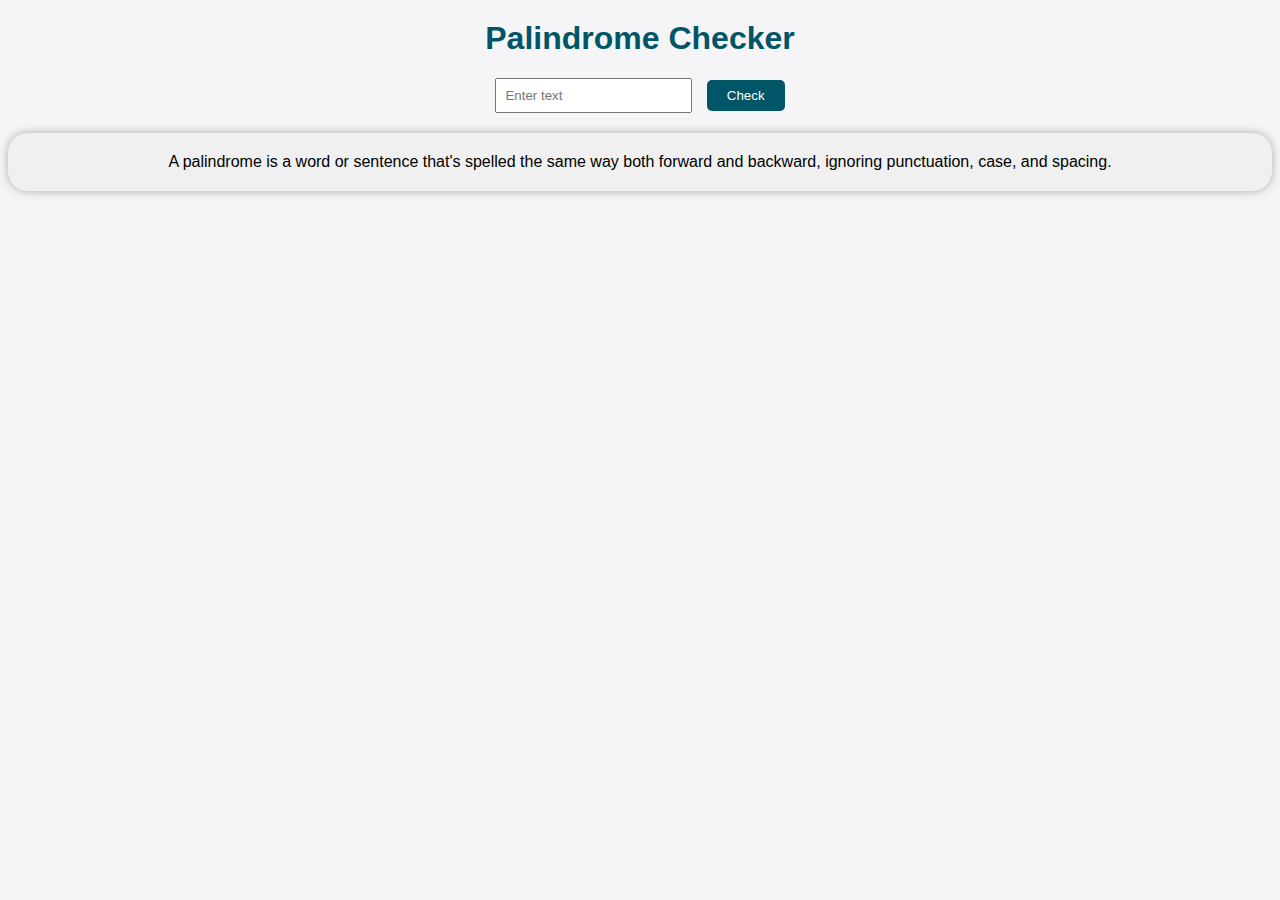
<file: index.html>
<!DOCTYPE html>
<html lang="en">
<head>
    <meta charset="UTF-8">
    <meta name="viewport" content="width=device-width, initial-scale=1.0">
    <title>Palindrome Checker</title>
    <link rel="stylesheet" href="styles.css">
    <meta name="description" content="Use this simple Palindrome Checker tool to determine whether a word or phrase is spelled the same way forward and backward, disregarding punctuation, case, and spacing.">
</head>
<body>
    <h1>Palindrome Checker</h1>
    <input type="text" id="text-input" placeholder="Enter text">
    <button id="check-btn">Check</button>
    <div id="result"></div>
        <p class="dialog-globe">A palindrome is a word or sentence that's spelled the same way both forward and backward, ignoring punctuation, case, and spacing.</p>

    
    <script src="script.js" defer></script>
</body>
</html>
</file>
<file: styles.css>
/* styles.css */

h1 {
  text-align: center; /* Center the text */
  color: #005566; /* Set text color */
  font-size: 32px; /* Set font size */
  margin-top: 20px; /* Add some space above the title */
}

.dialog-globe {
          background-color: #f0f0f0;
          border-radius: 20px;
          box-shadow: 0 0 10px rgba(0, 0, 0, 0.3);
          padding: 20px;
          margin-top: 20px;
      }



body {
  font-family: Arial, sans-serif;
  text-align: center;
  background-color: #f5f5f7;

}

#text-input {
  padding: 8px;
  margin-right: 10px;
}

#check-btn {
  padding: 8px 20px;
  background-color: #005566;
  color: #fff;
  border: none;
  border-radius: 5px;
  cursor: pointer;
  transition: background-color 0.3s ease;
}

#check-btn:hover {
  background-color: #003566;
}

#result {
  margin-top: 20px;
  font-weight: bold;
}
</file>
